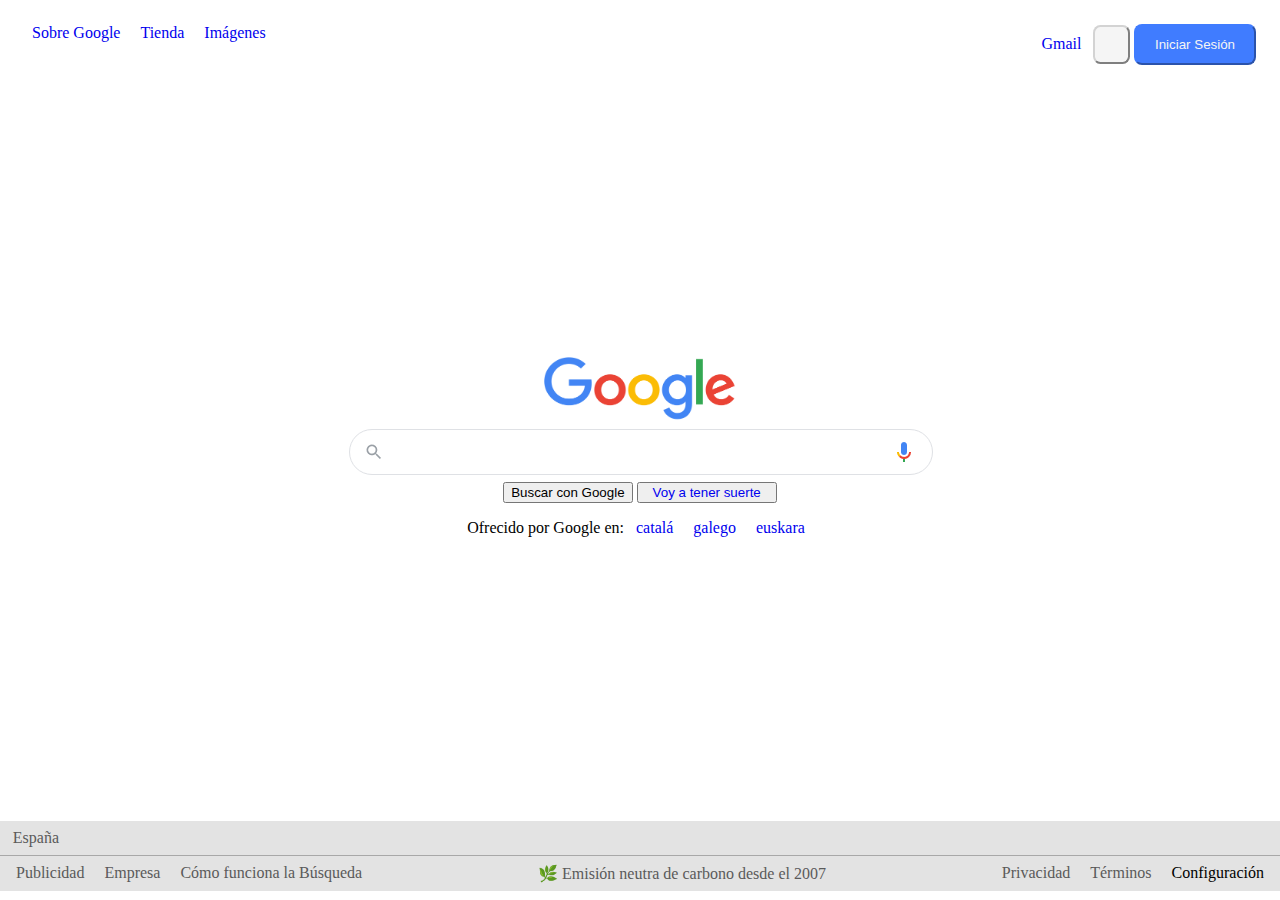
<file: pages/home.html>
<!DOCTYPE html>
<html lang="en">
    <head>
        <meta charset="UTF-8" />
        <meta http-equiv="X-UA-Compatible" content="IE=edge" />
        <meta name="viewport" content="width=device-width, initial-scale=1.0" />
        <link rel="stylesheet" href="../css/home.css" />
        <title>Document</title>
    </head>
    <body>
        <div class="container">
            <div class="container-head">
                <div id="leftheader">
                    <a
                        href="https://about.google/?fg=1&utm_source=google-ES&utm_medium=referral&utm_campaign=hp-header"
                    >
                        Sobre Google
                    </a>
                    <a
                        href="https://store.google.com/ES?utm_source=hp_header&utm_medium=google_ooo&utm_campaign=GS100042&hl=es-ES&pli=1"
                    >
                        Tienda
                    </a>
                    <a href="https://www.google.es/imghp?hl=es&ogbl">
                        Im&aacute;genes
                    </a>
                </div>
                <div id="rightheader">
                    <a href="https://www.google.com/intl/es/gmail/about/">
                        Gmail
                    </a>
                    <button class="button-apps">SI</button>
                    <button class="button-session">
                        <a
                            href="https://accounts.google.com/ServiceLogin?hl=es&passive=true&continue=https://www.google.es/&ec=GAZAmgQ"
                        >
                            Iniciar Sesi&oacute;n
                        </a>
                    </button>
                </div>
            </div>
            <div class="container-main">
                <div>
                    <img
                        class="google-logo"
                        src="../img/google-logo-png-transparent-background-large-new.png"
                        alt="Logo Google"
                    />
                </div>
                <div>
                    <img
                        src="../img/Captura de pantalla 2022-09-22 171257.png"
                    />
                </div>
                <div>
                    <button>Buscar con Google</button>
                    <button>
                        <a href="https://www.google.com/doodles">
                            Voy a tener suerte
                        </a>
                    </button>
                </div>
                <div>
                    <p>
                        Ofrecido por Google en:
                        <a
                            href="https://www.google.es/setprefs?sig=0_wEgCB43MYbwk-SYlk-74tRNiNUY%3D&hl=ca&source=homepage&sa=X&ved=0ahUKEwiW0InP06j6AhUKg1wKHZn3CrgQ2ZgBCBA"
                        >
                            catal&aacute;
                        </a>
                        <a
                            href="https://www.google.es/setprefs?sig=0_wEgCB43MYbwk-SYlk-74tRNiNUY%3D&hl=gl&source=homepage&sa=X&ved=0ahUKEwiW0InP06j6AhUKg1wKHZn3CrgQ2ZgBCBE"
                        >
                            galego
                        </a>
                        <a
                            href="https://www.google.es/setprefs?sig=0_wEgCB43MYbwk-SYlk-74tRNiNUY%3D&hl=eu&source=homepage&sa=X&ved=0ahUKEwiW0InP06j6AhUKg1wKHZn3CrgQ2ZgBCBI"
                        >
                            euskara
                        </a>
                    </p>
                </div>
            </div>
            <div class="container-footer">
                <div class="spain">
                    <p id="spain">España</p>
                </div>
                <div>
                    <div class="container-footer-down">
                        <div id="footer-down-left">
                            <a
                                class="grey-text"
                                href="https://ads.google.com/intl/es_es/home/?subid=ww-ww-et-g-awa-a-g_hpafoot1_1!o2&utm_source=google.com&utm_medium=referral&utm_campaign=google_hpafooter&fg=1"
                            >
                                Publicidad
                            </a>
                            <a
                                class="grey-text"
                                href="https://smallbusiness.withgoogle.com/intl/es_es/?subid=es-es-et-g-awa-a-g_hpbfoot1_1!o2&utm_source=google&utm_medium=ep&utm_campaign=google_hpbfooter&utm_content=google_hpbfooter&gmbsrc=es-es-et-gs-z-gmb-s-z-u~sb-g4sb_srvcs-u#!/"
                            >
                                Empresa
                            </a>
                            <a
                                class="grey-text"
                                href="https://www.google.com/search/howsearchworks/?fg=1"
                            >
                                C&oacute;mo funciona la B&uacute;squeda
                            </a>
                        </div>
                        <div id="footer-down-center">
                            <a
                                class="grey-text"
                                href="https://sustainability.google/intl/es/carbon-free/?utm_source=googlehpfooter&utm_medium=housepromos&utm_campaign=bottom-footer&utm_content=#home"
                            >
                                &#127807; Emisi&oacute;n neutra de carbono desde
                                el 2007
                            </a>
                        </div>
                        <div id="footer-down-right">
                            <a
                                class="grey-text"
                                href="https://policies.google.com/privacy?hl=es&fg=1"
                            >
                                Privacidad
                            </a>
                            <a
                                class="grey-text"
                                href="https://policies.google.com/terms?hl=es&fg=1"
                            >
                                T&eacute;rminos
                            </a>
                            <a class="grey-text" href="">
                                Configuraci&oacute;n
                            </a>
                        </div>
                    </div>
                </div>
            </div>
        </div>
    </body>
</html>
</file>
<file: css/home.css>
body {
    margin: 0;
    font-family: Georgia, 'Times New Roman', Times, serif;
}

.container {
    margin: 0;
    display: flex;
    flex-direction: column;
    justify-content: space-between;
    width: 100vw;
    height: 99vh;
}

a {
    margin: 0.5rem;
    text-decoration: none;
}

a:hover {
    text-decoration: underline;
}

a:visited {
    color: black;
}

.container-head {
    display: flex;
    justify-content: space-between;
}

#leftheader, #rightheader {
    padding: 1.5rem;
}

.button-apps {
    border-radius: 20%;
    size: 20px;
    color: whitesmoke;
    background-color: whitesmoke;
    border-color: lightgray;  
    padding: 10px;
}

.button-session {
    background-color: rgb(64, 124, 255);
    border-radius: 8px;
    border-color: rgb(64, 124, 255);
    padding: 11px;
}

.button-session:hover {
    background-color: rgb(48, 95, 196)  ;
}

.button-session a {
    color:whitesmoke;
}

.button-session a:hover {
    text-decoration: none;

}

.container-main {
    display: flex;
    flex-direction: column;
    justify-content: center;
    align-items: center;
}

.google-logo {
    width: 15vw;
}

.container-footer {
    display:flex;
    flex-direction: column;
    background-color: rgba(141, 141, 141, 0.247);
    color: rgb(90, 90, 90)
}

.container-footer-down {
    display: flex;
    justify-content: space-between;
    padding: 0.5rem;
}

.spain {
    border-bottom: 1px solid rgba(56, 56, 56, 0.349);
}

#spain {
    margin-top: 0.5rem;
    margin-bottom: 0.5rem;
    margin-left: 0.8rem;
}

.grey-text {
    color:rgb(90, 90, 90);
}
</file>
